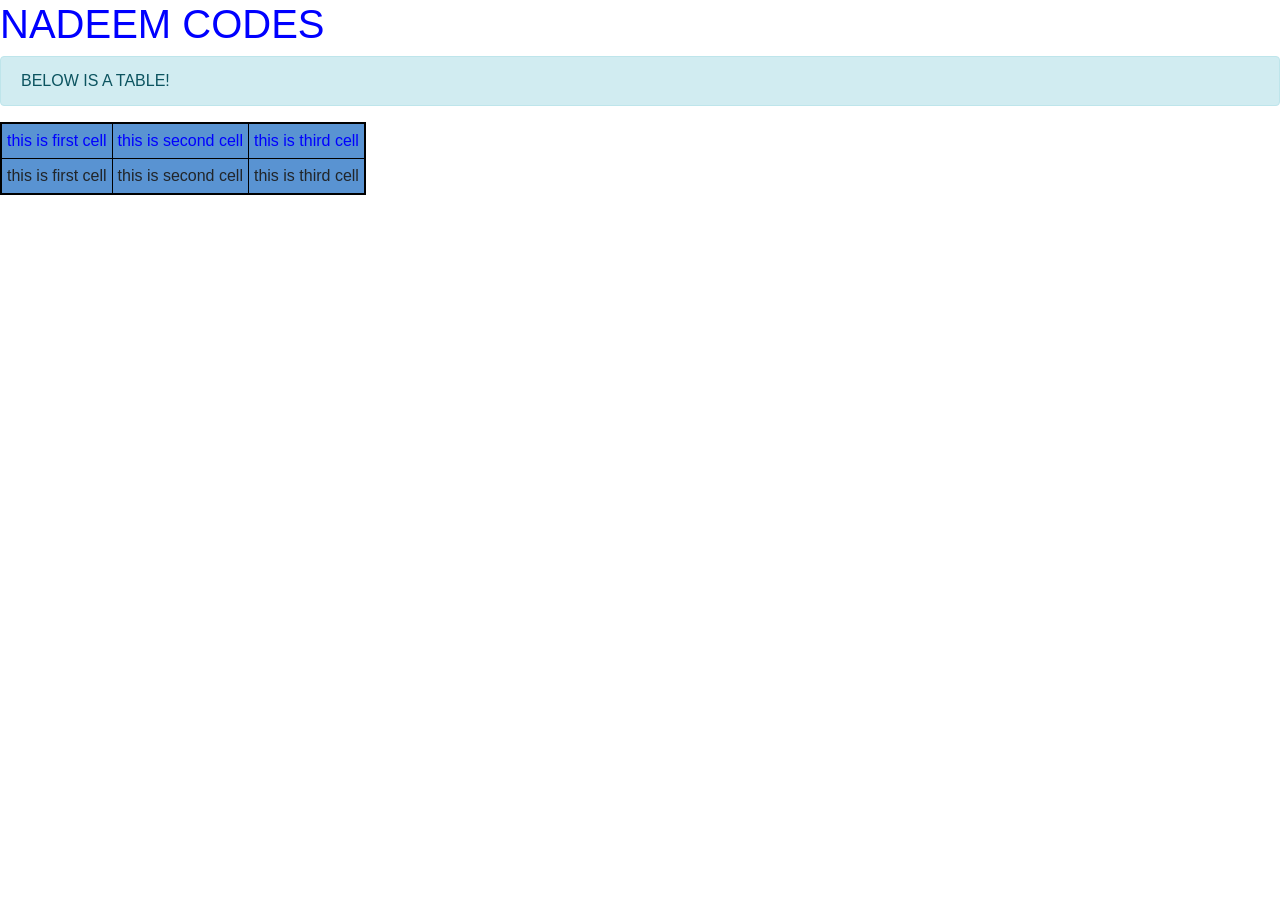
<file: code.html>
<!DOCTYPE html>
<html lang='en'>
    <head>
        <title>
            s
        </title>
        <script>
            alert("alert alert-info")
        </script>
        <link rel="stylesheet" href="https://cdn.jsdelivr.net/npm/bootstrap@4.5.3/dist/css/bootstrap.min.css" integrity="sha384-TX8t27EcRE3e/ihU7zmQxVncDAy5uIKz4rEkgIXeMed4M0jlfIDPvg6uqKI2xXr2" crossorigin="anonymous">
        <style>
            table
                {
                    border: 2px solid black;background-color: rgb(229, 163, 155);
                }
                td
                {
                    border: 1px solid black; padding:5px;
                    background-color:rgba(14, 138, 240, 0.651);
                }
                .header
                {
                   color:blue; 
                }
        </style>

    </head>
    <body>
        <h1 class='header'>NADEEM CODES</h1>
        <div class="alert alert-info" role="alert">
         BELOW IS A TABLE!
        </div>

        <table>


            <tr class="header">
                <td>this is first cell</td>
                <td>this is second cell</td>
                <td>this is third cell</td>
            </tr>
            <tr>
                <td>this is first cell</td>
                <td>this is second cell</td>
                <td>this is third cell</td>

            </tr>
        </table>
    </body>
</html>
</file>
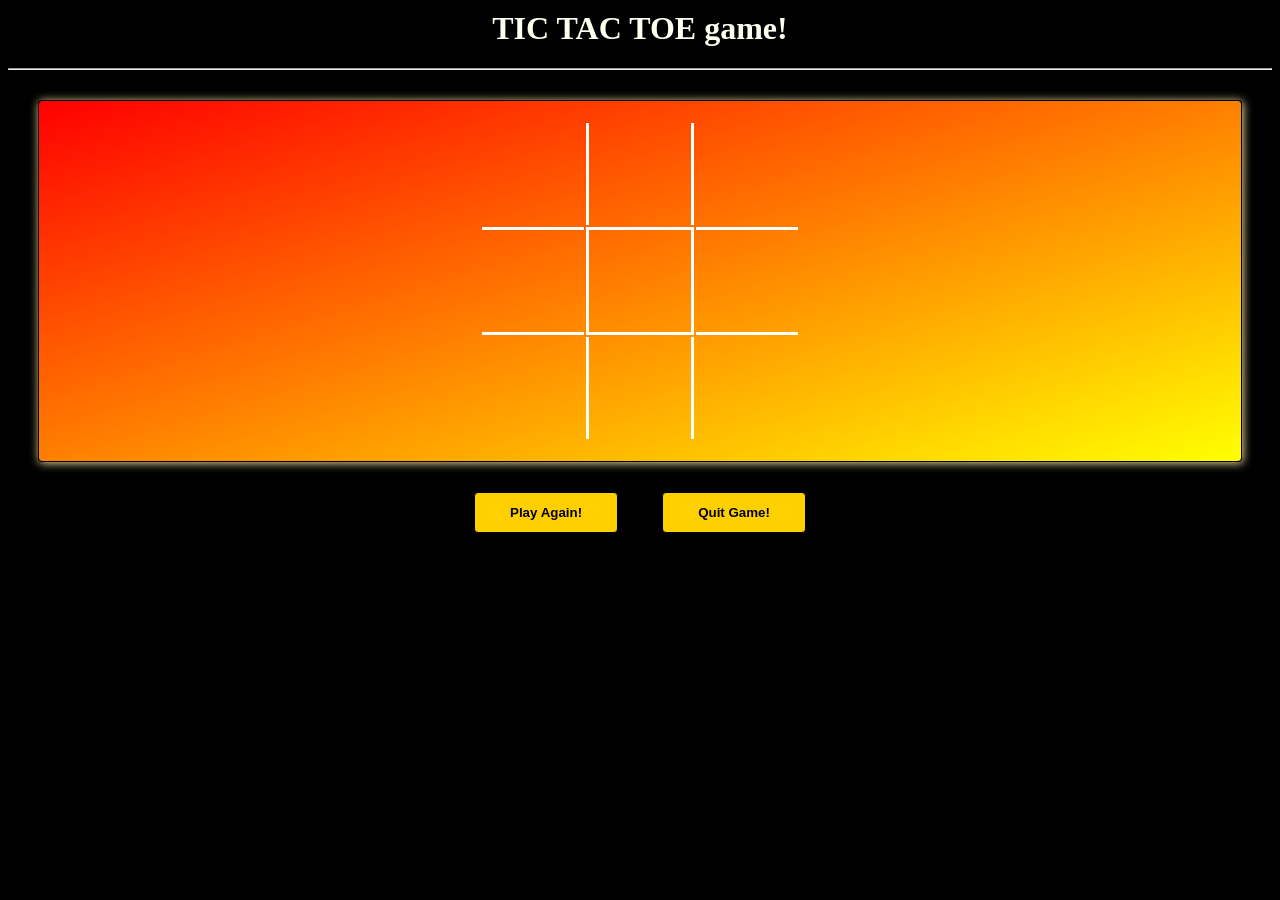
<file: grid2.html>
<!DOCTYPE html>
<html lang="en">
<head>
    <style>

td {
  width: 100px;
  height: 100px;
}
table {
  margin: 10px auto;
  margin-top: 20px;
  margin-bottom: 20px;
}
.vert {
  border-left: 3px solid white;
  border-right: 3px solid white;
}
.hori {
  border-top: 3px solid white;
  border-bottom: 3px solid white;
}
#border{
            margin: 30px;
            border:1px solid;
            background-image: linear-gradient(to bottom right, red, yellow);
            padding-bottom:initial;
            border-radius: 4px;
            box-shadow:1px 1px 10px rgb(250, 231, 167) ;
            width: auto;

        }
        #button,#button1{
            padding: 12px 35px 12px 35px;
            border-radius: 4px;
            border:1px solid;
            cursor: pointer;
            background-color:rgb(255, 208, 0)


        }
        #button:hover {
  background-color: #f7703bde; /* Green */
  color:red ;

        }
        #button1:hover {
  background-color: #a2f71b; /* Green */
  color:green ;
        }

</style>
    <meta charset="UTF-8">
    <meta name="viewport" content="width=device-width, initial-scale=1.0">
    <title>Document</title>
</head>
<body style="background-color: black;">
    <h1 style="margin-top: 10px;text-align: center;color: ivory;" >TIC TAC TOE game!</h1><hr>
    <div id="border" >
    <table>
        <tr>
          <td></td>
          <td class="vert"></td>
          <td></td>
        </tr>
        <tr>
          <td class="hori"></td>
          <td class="vert hori"></td>
          <td class="hori"></td>
        </tr>
        <tr>
          <td></td>
          <td class="vert"></td>
          <td></td>
        </tr>
      </table>
    </div>
    <div style="text-align: center;">
    <button id="button1" style="margin-right: 20px;"><b>Play Again!</b></button>
    <button id="button"style="margin-left: 20px;"><b>Quit Game!</b></button>
    </div>
</body>
</html>
</file>
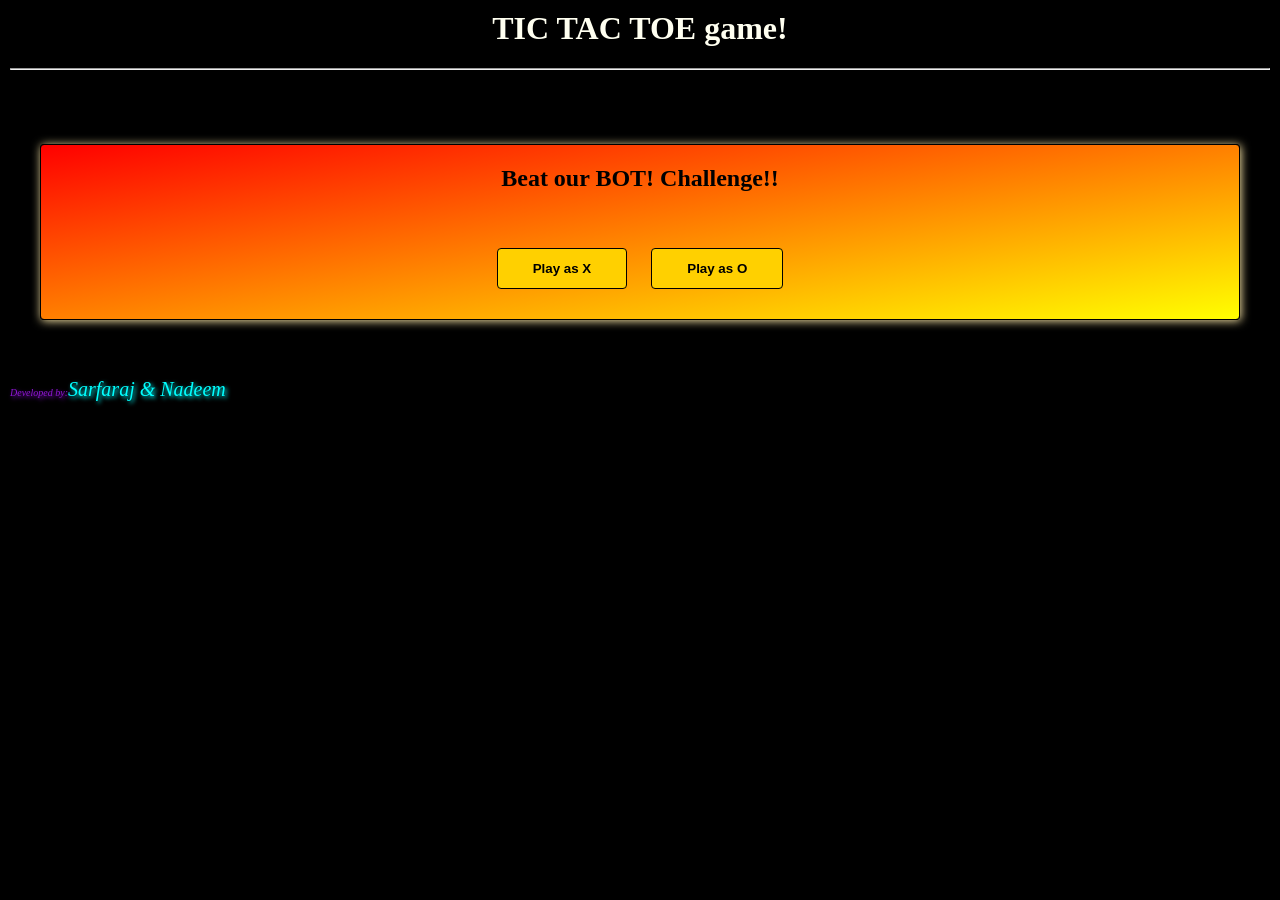
<file: page2.html>
<!DOCTYPE html>
<html lang="en">
<head>
    <style>
        #border{
            margin: 30px;
            border:1px solid;
            background-image: linear-gradient(to bottom right, red, yellow);
            padding-bottom:initial;
            border-radius: 4px;
            box-shadow:1px 1px 10px rgb(250, 231, 167) ;
        }
        #button{
            padding: 12px 35px 12px 35px;
            border-radius: 4px;
            border:1px solid;
            cursor: pointer;
            background-color:rgb(255, 208, 0)
            

           
        }
        #button:hover {
  background-color: #ffb46d; /* Green */
  color:red ;
} 


    </style>
    <meta charset="UTF-8">
    <meta name="viewport" content="width=device-width, initial-scale=1.0">
    <title>tictactoe</title>

</head>
<body style="margin: 10px; background-color: black;">
    
    <h1 style="margin-top: 10px;text-align: center;color: ivory;" >TIC TAC TOE game!</h1><hr><br><br>
    <div id="border">
        <h2 style="text-align: center;">Beat our BOT! Challenge!!</h2><br><br>
    <div style="text-align: center;padding-bottom: 30px;">
    <button id="button" style="margin-right: 10px;"><b>Play as X</b></button>
    <button id="button" style="margin-left: 10px;"><b>Play as O</b></button>
    </div> 
    </div><br>
    
    <div>
        <p style="color:rgb(142, 22, 211); font-size:10px ;text-shadow: 2px 2px 4px ;font-style: oblique;">
            Developed by:<span style="color :aqua; font-size: 20px;">Sarfaraj & Nadeem </span></p>
        
    </div>
</body>
</html>
</file>
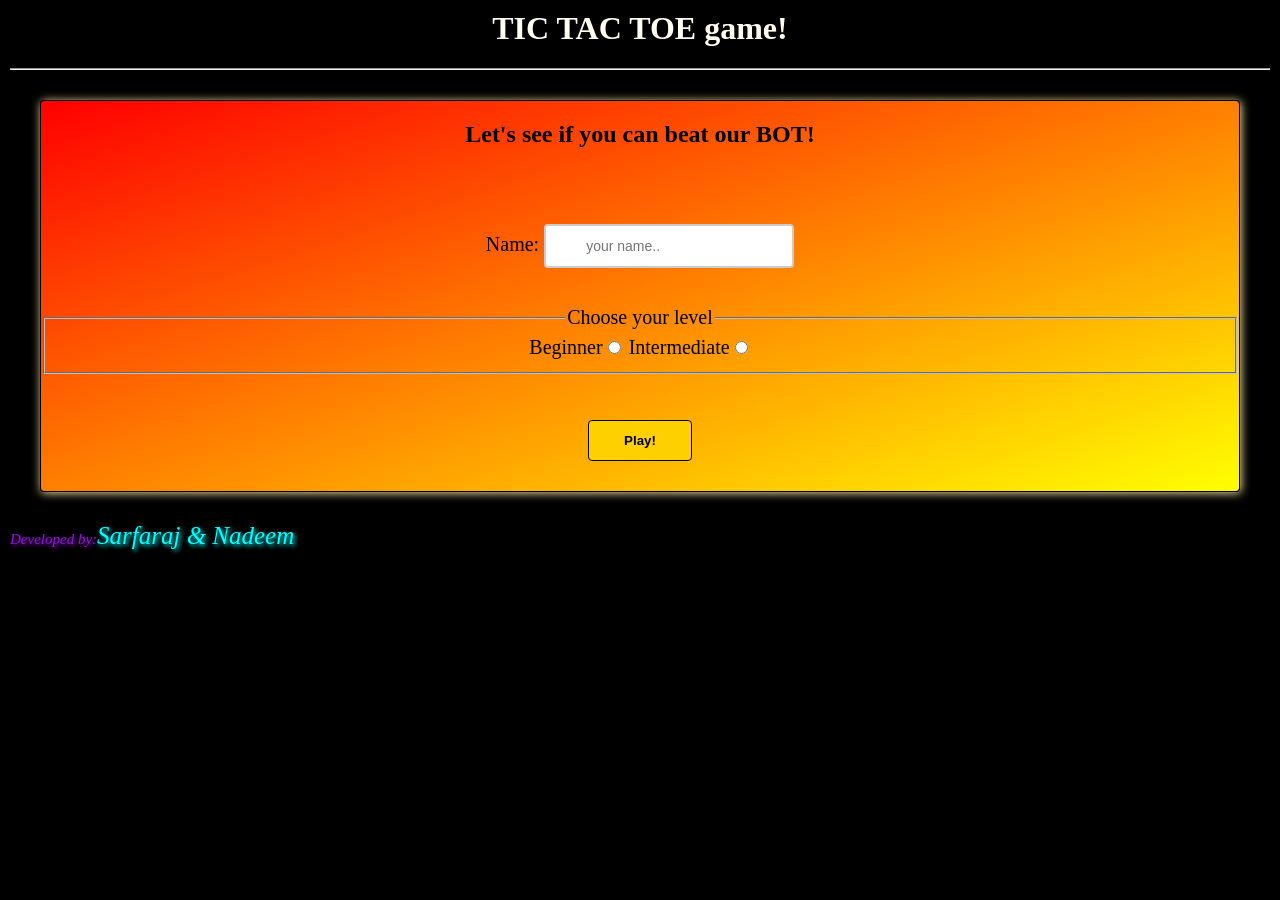
<file: tictactoe.html>
<!DOCTYPE html>
<html lang="en">
<head>
    <style>
        #border{
            margin: 30px;
            border:1px solid;
            background-image: linear-gradient(to bottom right, red, yellow);
            padding-bottom:initial;
            border-radius: 4px;
            box-shadow:1px 1px 10px rgb(250, 231, 167) ;
        }
        #button{
            padding: 12px 35px 12px 35px;
            border-radius: 4px;
            border:1px solid;
            cursor: pointer;
            background-color:rgb(255, 208, 0)



        }
        #button:hover {
  background-color: #ffb46d; /* Green */
  color:red ;
}

input[type=text] {
  width: 250px;
  box-sizing: border-box;
  border: 2px solid #ccc;
  border-radius: 4px;
  font-size: 14px;
  background-color: white;


  padding: 12px 20px 12px 40px;
  transition: width 0.4s ease-in-out;
}

input[type=text]:focus {
  width: 35%;
}
    </style>
    <meta charset="UTF-8">
    <meta name="viewport" content="width=device-width, initial-scale=1.0">
    <title>tictactoe</title>

</head>
<body style="margin: 10px; background-color: black;">

    <h1 style="margin-top: 10px;text-align: center;color: ivory;" >TIC TAC TOE game!</h1><hr>
    <div id="border">
        <h2 style="text-align: center;">Let's see if you can beat our BOT!</h2><br><br>
        <form>
            <p style="text-align: center;font-size: 20px;">Name: <input type="text" required placeholder="your name.."
                 ></p><br>
            <div style="text-align: center; padding-bottom: 30px;font-size: 20px;">

            <fieldset>
            <legend>Choose your level</legend>
             Beginner<input type="radio" id="level" name="beginner" value="level" >

             Intermediate<input type="radio" id="level" name="beginner" value="level">
            </fieldset>
            <br><br>

            <button id="button"><b>Play!</b></button>
            </div>


        </form>


    </div>

    <div>
        <p style="color:rgb(142, 22, 211); font-size:15px ;text-shadow: 2px 2px 4px ;font-style: oblique;">
            Developed by:<span style="color :aqua; font-size: 25px;">Sarfaraj & Nadeem </span></p>

    </div>
</body>
</html>
</file>
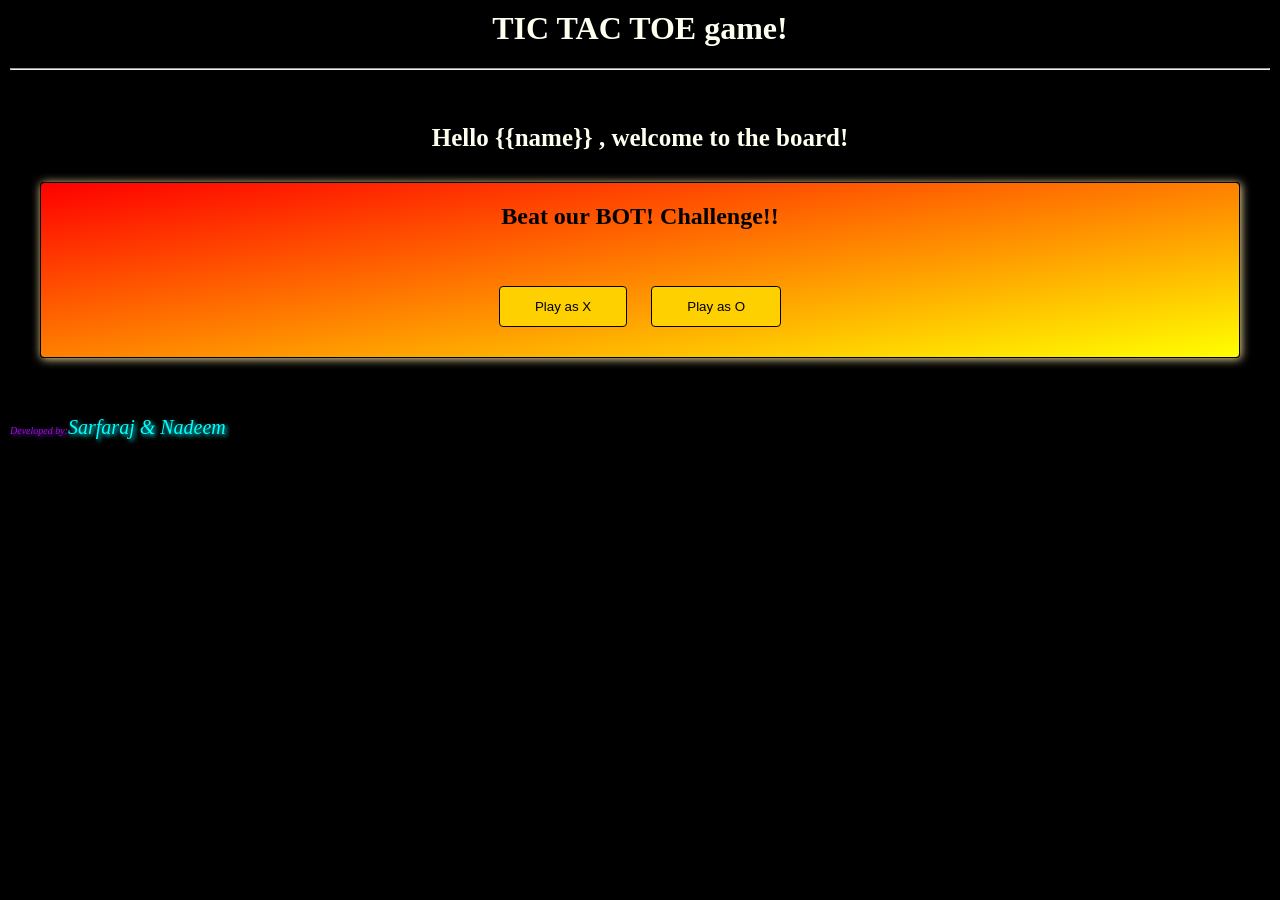
<file: updated.html>
<!DOCTYPE html>
<html lang="en">
<head>
    <style>
        #border{
            margin: 30px;
            border:1px solid;
            background-image: linear-gradient(to bottom right, red, yellow);
            padding-bottom:initial;
            border-radius: 4px;
            box-shadow:1px 1px 10px rgb(250, 231, 167) ;
        }
        #button{
            padding: 12px 35px 12px 35px;
            border-radius: 4px;
            border:1px solid;
            cursor: pointer;
            background-color:rgb(255, 208, 0)



        }
        #button:hover {
          background-color: #ffb46d; /* Green */
          color:red ;
        }



    </style>
    <script>
        function userO(){
            var e = document.getElementById("userselect"); //Get the element
            e.setAttribute("value", "O");
        }

    </script>
    <meta charset="UTF-8">
    <meta name="viewport" content="width=device-width, initial-scale=1.0">
    <title>tictactoe</title>

</head>
<body style="margin: 10px; background-color: black;">

    <h1 style="margin-top: 10px;text-align: center;color: ivory;" >TIC TAC TOE game!</h1><hr><br><br>
    <h1 style="margin-top: 10px;text-align: center;color: ivory; font-size: 25px;">Hello {{name}} , welcome to the board!</h1>
    <div id="border">
        <h2 style="text-align: center;">Beat our BOT! Challenge!!</h2><br><br>
        <div style="text-align: center;padding-bottom: 30px;">
            <form action="/onboard" >
                <input id="userselect" type="text" name="user" value="X" style="display:none; background-color: aliceblue;width: 10px;">
                <input id="button" type="submit" style="margin-right: 10px; " value="Play as X"><b></b>
                <input id="button" onclick="userO();" type="submit" style="margin-left: 10px;" value="Play as O"><b></b>
            </form>



        </div>
    </div><br>

    <div>
        <p style="color:rgb(142, 22, 211); font-size:10px ;text-shadow: 2px 2px 4px ;font-style: oblique;">
            Developed by:<span style="color :aqua; font-size: 20px;">Sarfaraj & Nadeem </span></p>

    </div>

</body>
</html>
</file>
